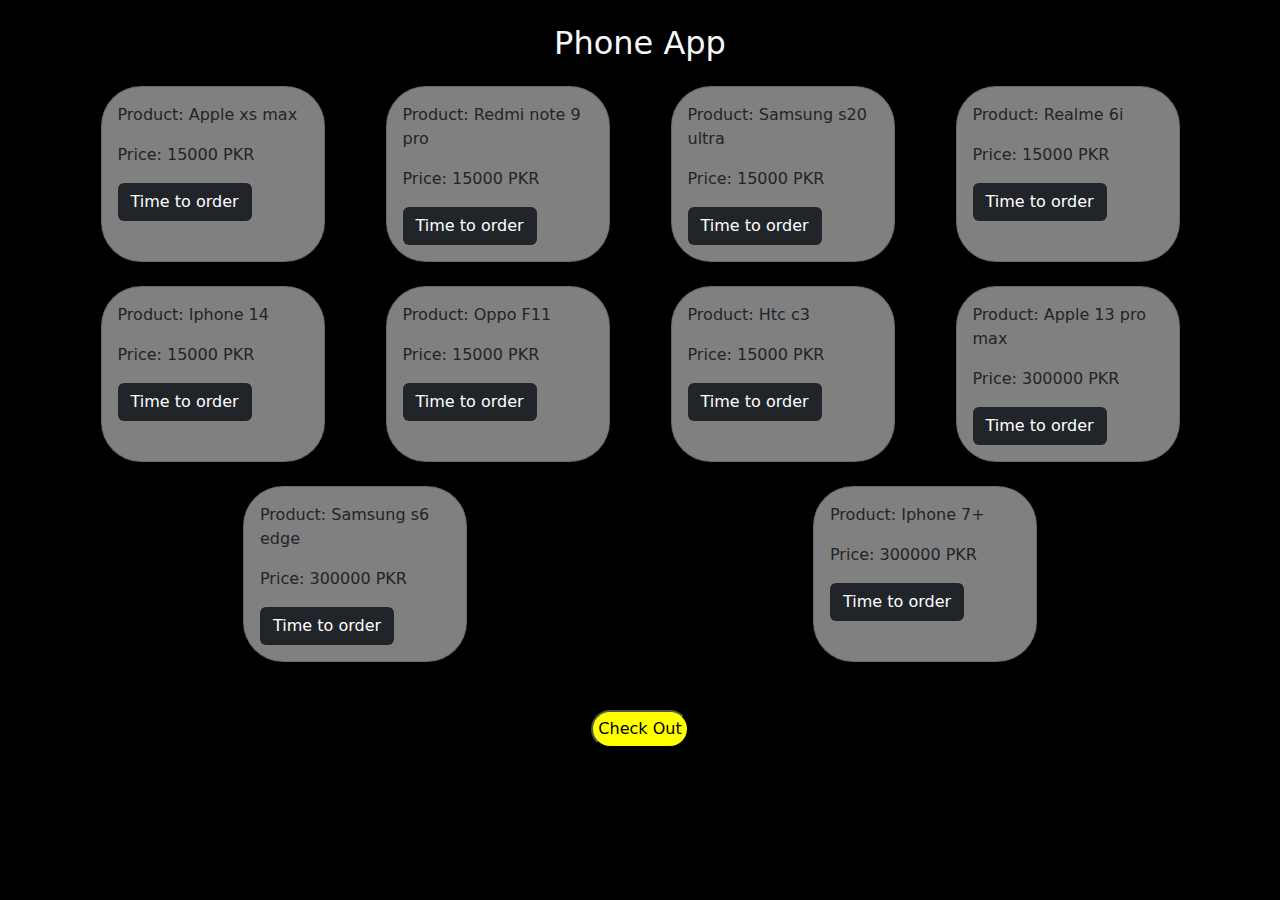
<file: index.html>
<!DOCTYPE html>
<html lang="en">
<head>
    <meta charset="UTF-8">
    <meta name="viewport" content="width=device-width, initial-scale=1.0">
    <title>Phone App</title>
    <link href="https://cdn.jsdelivr.net/npm/bootstrap@5.3.3/dist/css/bootstrap.min.css" rel="stylesheet" integrity="sha384-QWTKZyjpPEjISv5WaRU9OFeRpok6YctnYmDr5pNlyT2bRjXh0JMhjY6hW+ALEwIH" crossorigin="anonymous">
    <link rel="stylesheet" href="https://cdnjs.cloudflare.com/ajax/libs/font-awesome/6.5.2/css/all.min.css">
    <link rel="stylesheet" href="style.css">
</head>
<body class=" bg text-light">

    <h2 class="text-light text-center mt-4">Phone App</h2>

    <div id="div" class="d-flex justify-content-around flex-wrap gap-4 mt-4 container"></div>

  <div class="text-center mt-5">
      <button class="btn-checkout" id="checkOutBtn">Check Out</button>

  </div>
  
  

    <script src="app.js"></script>
    <script src="https://cdn.jsdelivr.net/npm/bootstrap@5.3.3/dist/js/bootstrap.bundle.min.js" integrity="sha384-YvpcrYf0tY3lHB60NNkmXc5s9fDVZLESaAA55NDzOxhy9GkcIdslK1eN7N6jIeHz" crossorigin="anonymous"></script>
</body>
</html>
</file>
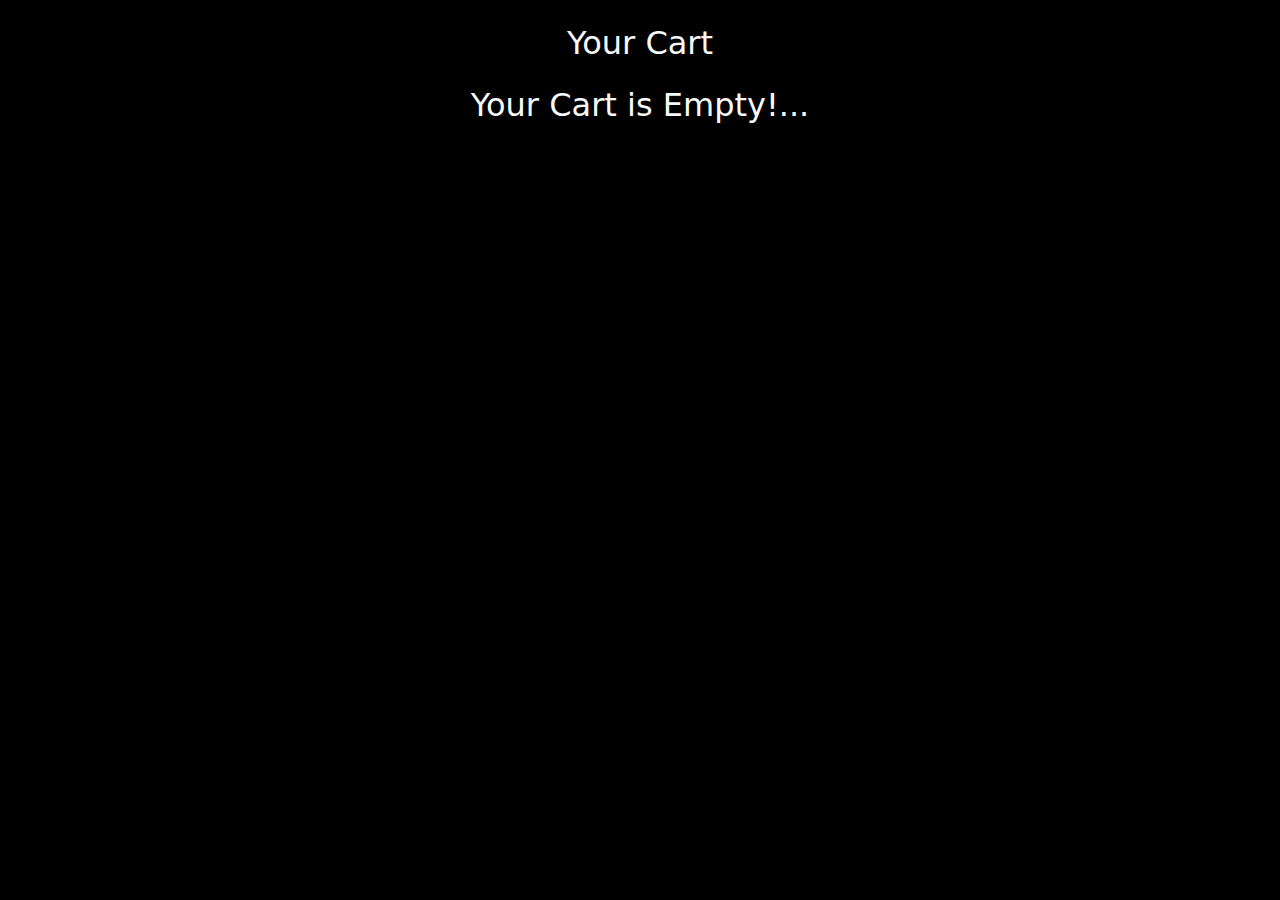
<file: cart.html>
<!DOCTYPE html>
<html lang="en">
<head>
    <meta charset="UTF-8">
    <meta name="viewport" content="width=device-width, initial-scale=1.0">
    <link rel="stylesheet" href="style.css">
    <title>Add toCart</title>
    <link href="https://cdn.jsdelivr.net/npm/bootstrap@5.3.3/dist/css/bootstrap.min.css" rel="stylesheet" integrity="sha384-QWTKZyjpPEjISv5WaRU9OFeRpok6YctnYmDr5pNlyT2bRjXh0JMhjY6hW+ALEwIH" crossorigin="anonymous">
</head>
<body class="bg text-light">

    <h2 class="text-center text-light mt-4">Your Cart</h2>

    <div id="cartData" class=" col1  mt-4 d-flex justify-content-evenly flex-wrap container"></div>


    <div id="totalAmount"></div>


   



    <script src="cart.js"></script>
    <script src="https://cdn.jsdelivr.net/npm/bootstrap@5.3.3/dist/js/bootstrap.bundle.min.js" integrity="sha384-YvpcrYf0tY3lHB60NNkmXc5s9fDVZLESaAA55NDzOxhy9GkcIdslK1eN7N6jIeHz" crossorigin="anonymous"></script>
</body>
</html>
</file>
<file: style.css>
*{
    margin: 0;
    padding: 0;
    box-sizing: border-box;
}
body{
    background-color: black;
    color: white;
}
.btn-checkout{
    padding: 5px;
    border-radius: 20px;
    background-color: yellow;
}
.btn-checkout:hover{
    background-color: lightgreen;
}
.bg{
    background-color:black;
    color: white;
}

.color{
    background-color: gray;
}

.bh{
    background-color: lightgray;
}
.br{
    border-radius: 40px;
}
</file>
